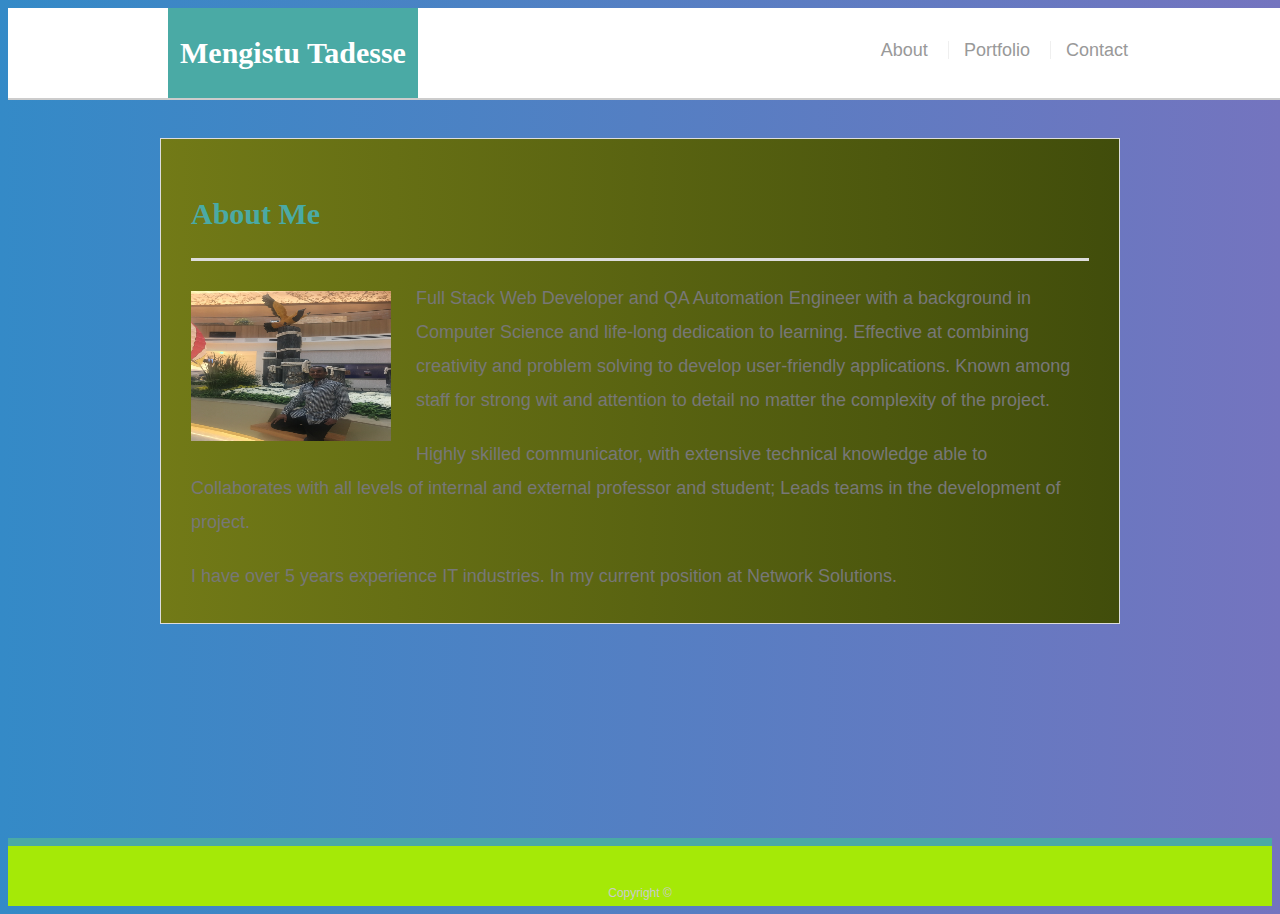
<file: index.html>
<!doctype html>
<html lang="en-us">

<head>
  <meta charset="UTF-8">
  <title>About | Your Name</title>
  <link rel="stylesheet" type="text/css" href="assets/css/style.css">
</head>

<body>

  <!doctype html>
<html lang="en-us">

<head>
  <meta charset="UTF-8">
  <title>About | Your Name</title>
  <link rel="stylesheet" type="text/css" href="assets/css/style.css">
</head>

<body>

  <header id="hello">
    <div class="container">
      <a href="index.html" id="gem">Mengistu Tadesse</a>
      <nav>
        <a href="index.html">About</a>
        <a href="portfolio.html">Portfolio</a>
        <a href="contact.html">Contact</a>
      </nav>
    </div>
  </header>

  <div id="main-container" class="container">
    <section class="main-section">
      <h1>About Me</h1>

      <img src="assets/image/mengetad.JPG" class="auth-image" alt="Your Name"  >

      <p>Full Stack Web Developer and QA Automation Engineer with a background in Computer Science and life-long dedication to learning. Effective at combining creativity and problem solving to develop user-friendly applications. Known among staff for strong wit and attention to detail no matter the complexity of the project.</p>

      <p> Highly skilled communicator, with extensive technical knowledge able to  Collaborates with all levels of internal and external professor and student; Leads teams in the development of project.</p>

      <p>I have over 5 years experience IT industries. In my current position at Network Solutions.</p>

    </section>

  </div>

  <footer>
    <div class="container">
      Copyright &copy; 
    </div>
  </footer>
</body>

</html>
</file>
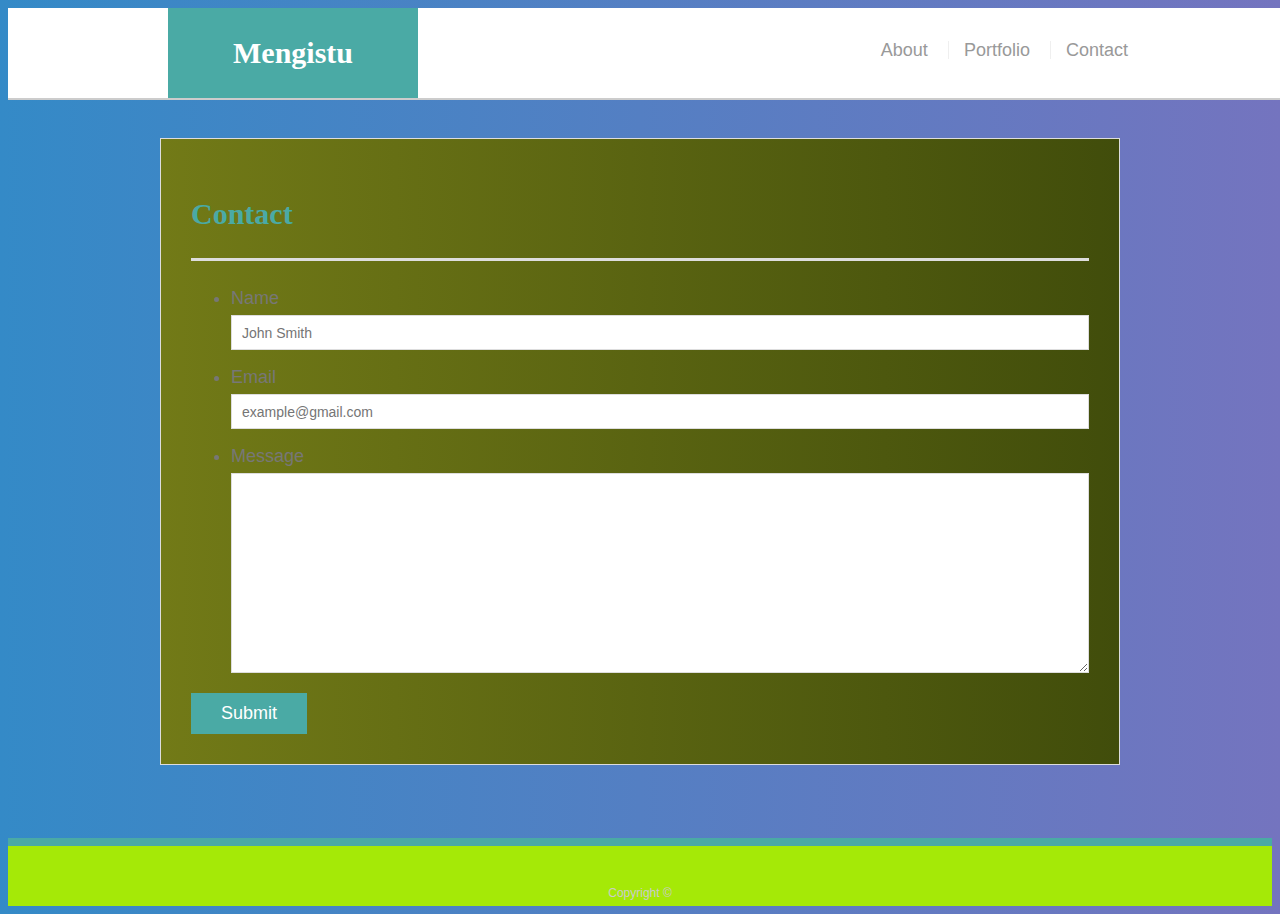
<file: contact.html>
<!doctype html>
<html lang="en-us">

<head>
  <meta charset="UTF-8">
  <title> Mengistu</title>
  <link rel="stylesheet" type="text/css" href="assets/css/style.css">
</head>

<body>

  <header id="hello">
    <div class="container">
      <a href="index.html" id="gem">Mengistu</a>
      <nav>
        <a href="index.html">About</a>
        <a href="portfolio.html">Portfolio</a>
        <a href="contact.html">Contact</a>
      </nav>
    </div>
  </header>

  <div id="main-container" class="container">
    <section class="main-section">
      <h1>Contact</h1>

      <form id="contact-form">
        <ul>
          <li>
            <label for="name">Name</label>
            <input type="text" id="name" name="name" placeholder="John Smith" required="required">
          </li>
          <li>
            <label for="email">Email</label>
            <input type="email" id="email" name="email" placeholder="example@gmail.com" required="required">
          </li>
          <li>
            <label for="message">Message</label>
            <textarea id="message" name="message" required="required"></textarea>
          </li>
        </ul>
        <input type="submit">
      </form>

    </section>

  </div>

  <footer>
    <div class="container">
      Copyright &copy; 
    </div>
  </footer>
</body>

</html>
</file>
<file: assets/css/style.css>
body {
    font-family: Arial, "Helvetica Neue", Helvetica, sans-serif;
    font-size: 18px;
    line-height: 34px;
    color: #777777;
    background: #7474BF;  /* fallback for old browsers */
background: -webkit-linear-gradient(to right, #348AC7, #7474BF);  /* Chrome 10-25, Safari 5.1-6 */
background: linear-gradient(to right, #348AC7, #7474BF); /* W3C, IE 10+/ Edge, Firefox 16+, Chrome 26+, Opera 12+, Safari 7+ */

    

  
    
  }
  
  * {
    box-sizing: border-box;
  }
  
  
  
  .container {
    width: 100%;
    max-width: 960px;
    margin: 0 auto;
    clear: both;
  }
  
  h1,
  h2,
  h3,
  p {
    margin-bottom: 20px;
  }
  
  p:last-child {
    margin-bottom: 0;
  }
  
  h1,
  h2,
  h3 {
    font-family: Georgia, Times, "Times New Roman", serif;
    font-weight: 700;
    color: #4aaaa5;
  }
  
  h1 {
    padding-bottom: 20px;
    font-size: 30px;
    line-height: 49px;
    border-bottom: 3px solid #dddddd;
  }
  
  h2,
  h3 {
    font-size: 22px;
  }
  

  
  #hello {
    position: fixed;
    z-index: 99;
    width: 100%;
    margin: 0 0 30px;
    overflow: auto;
    color: #ffffff;
    background: #ffffff;
    border-bottom: 2px solid #cccccc;
  }
  
  #gem {
    float: left;
    width: 250px;
    height: 90px;
    font-family: Georgia, Times, "Times New Roman", serif;
    font-size: 30px;
    font-weight: 700;
    line-height: 90px;
    color: #ffffff;
    text-align: center;
    text-decoration: none;
    background: #4aaaa5;
  }
  
  nav {
    float: right;
    margin-top: 25px;
  }
  
  nav a {
    display: inline-block;
    padding-left: 15px;
    margin-left: 15px;
    line-height: 18px;
    color: #999;
    text-decoration: none;
    border-left: 1px solid #efefef;
  }
  
  nav a:first-child {
    border-left: 0 none;
  }
  

  
  footer {
    padding: 30px 0;
    clear: both;
    font-size: 12px;
    color: #ffffff;
    color: #cccccc;
    text-align: center;
    background: #a5e907;
    border-top: 8px solid #4aaaa5;
    height: 50px;
  }
  
  h3, h2 {
    padding-bottom: 20px;
    margin-bottom: 15px;
    line-height: 22px;
    border-bottom: 2px solid #eeeeee;
  }
  

  
  #main-container {
    padding-top: 130px;
    min-height: calc(100vh - 70px);
  }
  
  .main-section {
    float: left;
    width: 100%;
    max-width: 960px;
    padding: 30px;
    margin: 0 0 40px;
    background: #414d0b;  /* fallback for old browsers */
background: -webkit-linear-gradient(to right, #727a17, #414d0b);  /* Chrome 10-25, Safari 5.1-6 */
background: linear-gradient(to right, #727a17, #414d0b); /* W3C, IE 10+/ Edge, Firefox 16+, Chrome 26+, Opera 12+, Safari 7+ */

    border: 1px solid #dddddd;
  }
  

  
  .meng {
    position: relative;
    float: left;
   width: 400px; 
   height: 300px;
    margin: 20px 0 25px;
    overflow: auto;
  }
  
  .meng:nth-child(even) {
    margin-right: 40px;
  }
  
  .meng img {
    width: 100%;
    border: 0 none;
    opacity: 0.8;
  }
  
  .meng h3 {
    position: absolute;
    bottom: 20px;
    width: 100%;
    padding: 15px;
    margin-bottom: 0;
    font-weight: 300;
    line-height: 30px;
    color: #ffffff;
    text-align: center;
    background: #4aaaa5;
    border-bottom: 0;
  }
  
  .auth-image {
    float: left;
    width: 200px;
    height: 150px;
    margin-top: 10px;
    margin-right: 25px;
  }
  
  /* contact page */
  
  #contact-form ul {
    margin-bottom: 20px;
  }
  
  #contact-form li {
    margin-bottom: 10px;
  }
  
  label,
  input[type=text],
  input[type=email],
  textarea {
    display: block;
    width: 100%;
  }
  
  input[type=text],
  input[type=email],
  textarea {
    height: 35px;
    padding: 0 10px;
    font-size: 14px;
    border: 1px solid #dddddd;
  }
  
  textarea {
    height: 200px;
  }
  
  input[type=submit] {
    padding: 10px 30px;
    font-size: 18px;
    color: #ffffff;
    cursor: pointer;
    background: #4aaaa5;
    border: 0 none;
  }
</file>
